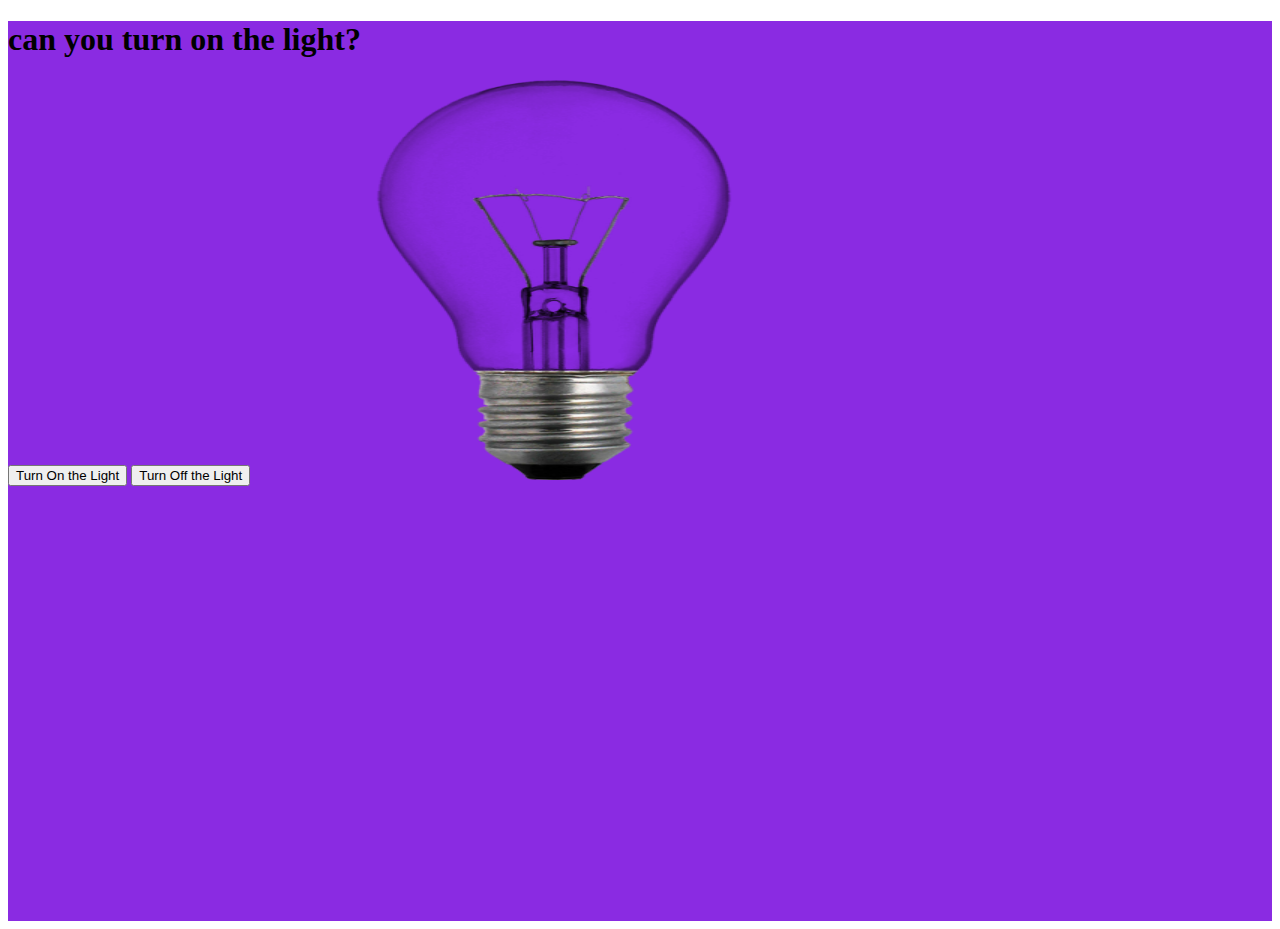
<file: projectlightonoff/index.html>
<!DOCTYPE html>
<html>
    <head>
        <meta charset="utf-8">
        <meta http-equiv="X-UA-Compatible" content="IE=edge">
        <title> Project light on off</title>
        <meta name="description" content="">
        <meta name="viewport" content="width=device-width, initial-scale=1">
        <link rel="stylesheet" href="style.css">
    </head>
    <body>
        <div class ="container">
            <h1>can you turn on the light?</h1>
            <button onclick="document.getElementById('images').src='images/lighton.jpg'">Turn On the Light</button>
            <button onclick="document.getElementById('images').src='images/ligthoff.png'">Turn Off the Light</button>
            <img src="images/ligthoff.png" alt="lightoffPic" id="images" class ="imageStyle">
        </div>
        <script src="" async defer></script>
    </body>
</html>
</file>
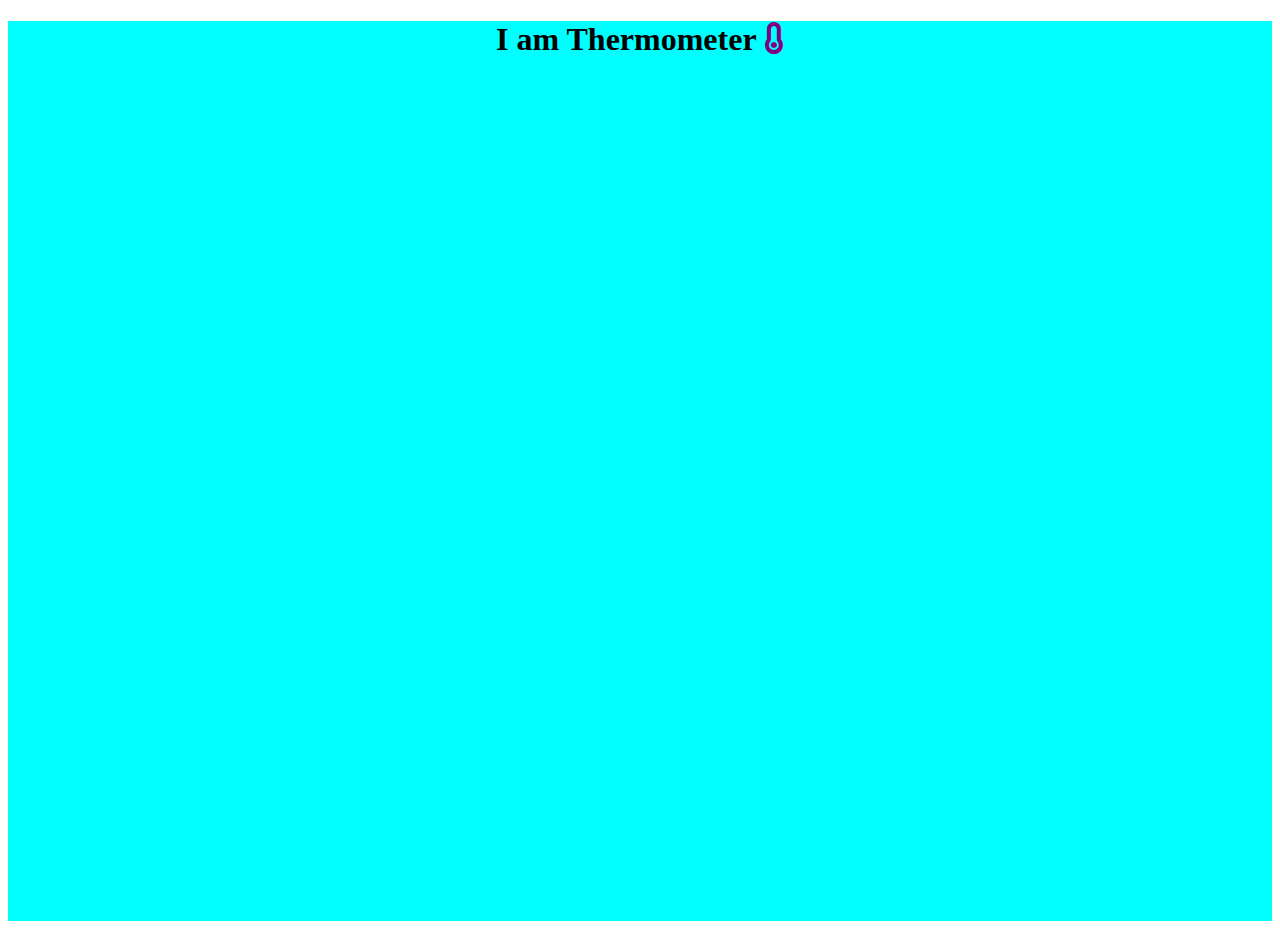
<file: ProjectThermometer/index.html>
<!DOCTYPE html>
<html>
  <head>
    <meta charset="utf-8" />
    <meta http-equiv="X-UA-Compatible" content="IE=edge" />
    <title></title>
    <meta name="description" content="" />
    <meta name="viewport" content="width=device-width, initial-scale=1" />
    <link rel="stylesheet" href="style.css" />
    <link
      rel="stylesheet"
      href="https://cdnjs.cloudflare.com/ajax/libs/font-awesome/6.2.1/css/all.min.css"
    />
  </head>
  <body>
    <div class="outerDiv">
      <div class="innerDiv">
        <h1>I am Thermometer <span id="temp" class="fa"></span></h1>
      </div>
    </div>
    <script src="script.js"></script>
  </body>
</html>
</file>
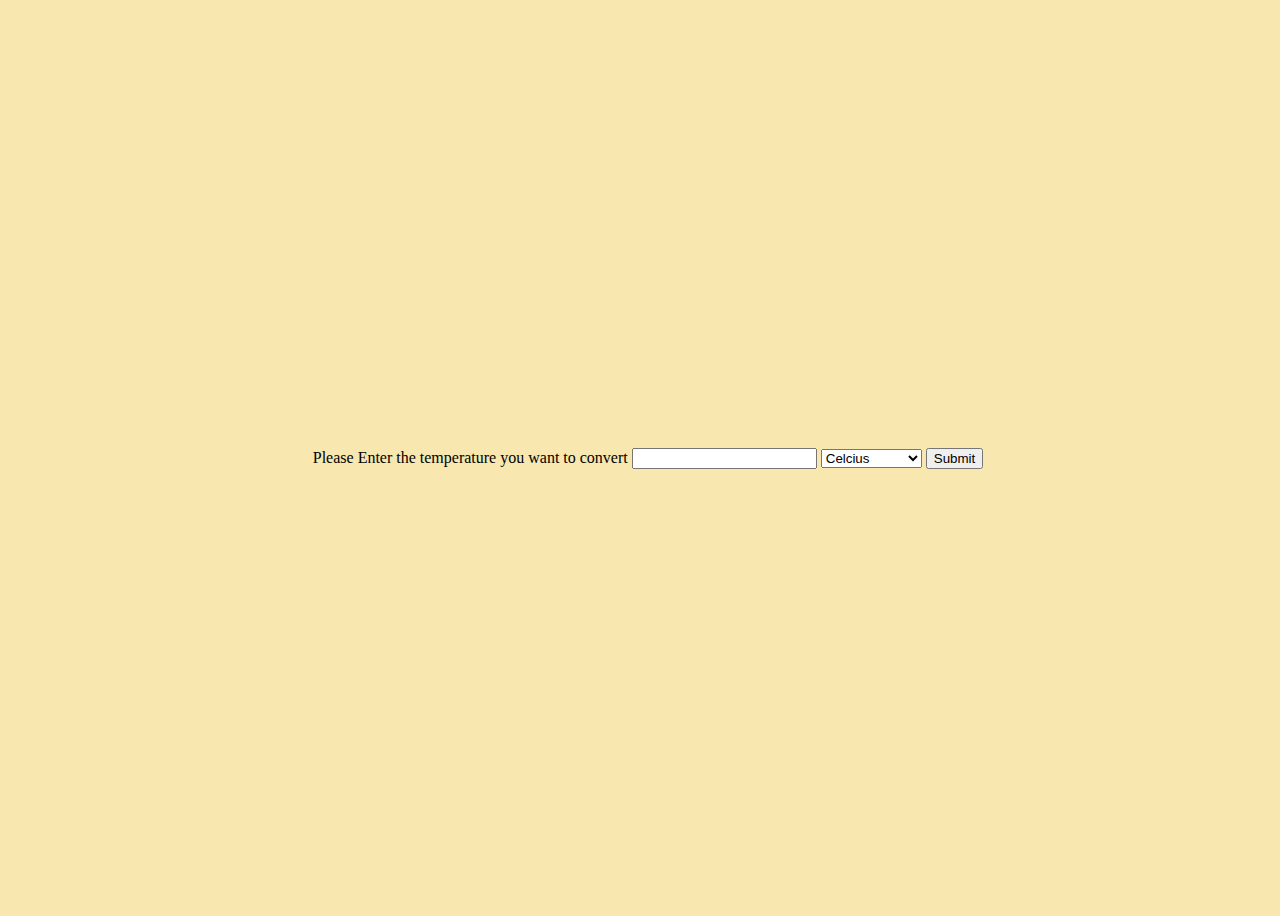
<file: temeratureConverter/index.html>
<!DOCTYPE html>
<html>
  <head>
    <meta charset="utf-8" />
    <meta http-equiv="X-UA-Compatible" content="IE=edge" />
    <title>Temperature converter</title>
    <meta name="description" content="" />
    <meta name="viewport" content="width=device-width, initial-scale=1" />
    <link rel="stylesheet" href="style.css" />
  </head>
  <body>
    <form action="tempCalc" onsubmit="calculateTemp(); return false ">
      <label for="temp">
        Please Enter the temperature you want to convert</label
      >
      <input type="number" name="temp" id="temp" />
      <select name="temp_diff" id="temp_diff">
        <option value="cel">Celcius</option>
        <option value="fah">Fahrenheight</option>
      </select>
      <input type="submit" name="temp" /><br />
      <span id="resultContainer"></span>
    </form>
    <script src="script.js"></script>
  </body>
</html>
</file>
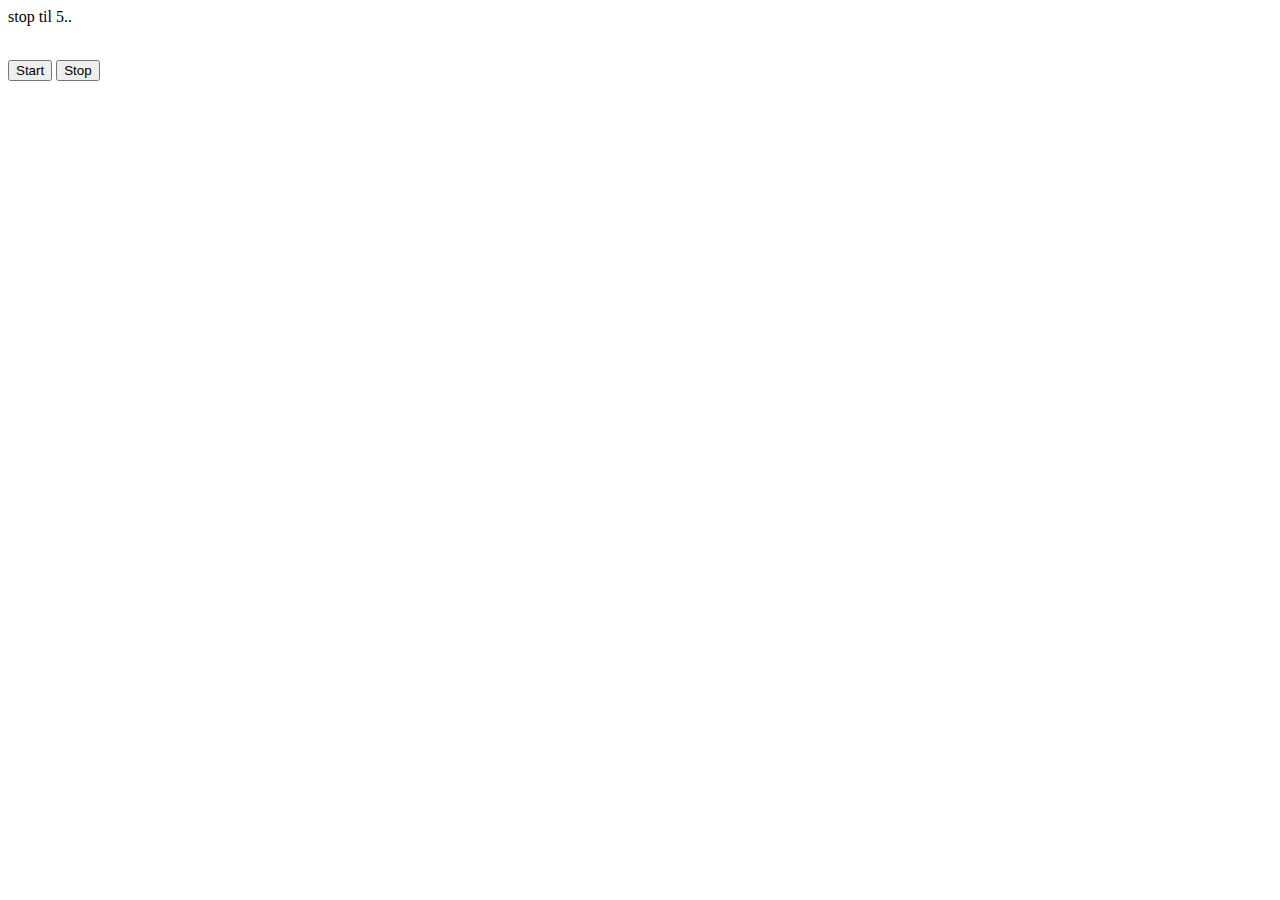
<file: setInterval.html>
<html>
  <head> </head>
  <body>
    <div class="main-div">
      <div>
        <p>stop til 5..</p>
        <br />
        <button id="btn">Start</button>
        <button id="btnStop">Stop</button>
      </div>
    </div>
    <script>
      const showNum = document.querySelector("p");
      const btn = document.querySelector("#btn");
      const btnStop1 = document.querySelector("#btnStop");
      let num = 0;
      let refInterval;
      const showMyNum = () => {
        showNum.innerHTML = "Loading...";
        refInterval = setInterval(() => {
          showNum.innerHTML = `${num}`;
          num++;
        }, 1000);
      };

      btn.addEventListener("click", showMyNum);
      btnStop1.addEventListener("click", () => {
        clearInterval(refInterval);
      });
    </script>
  </body>
</html>
</file>
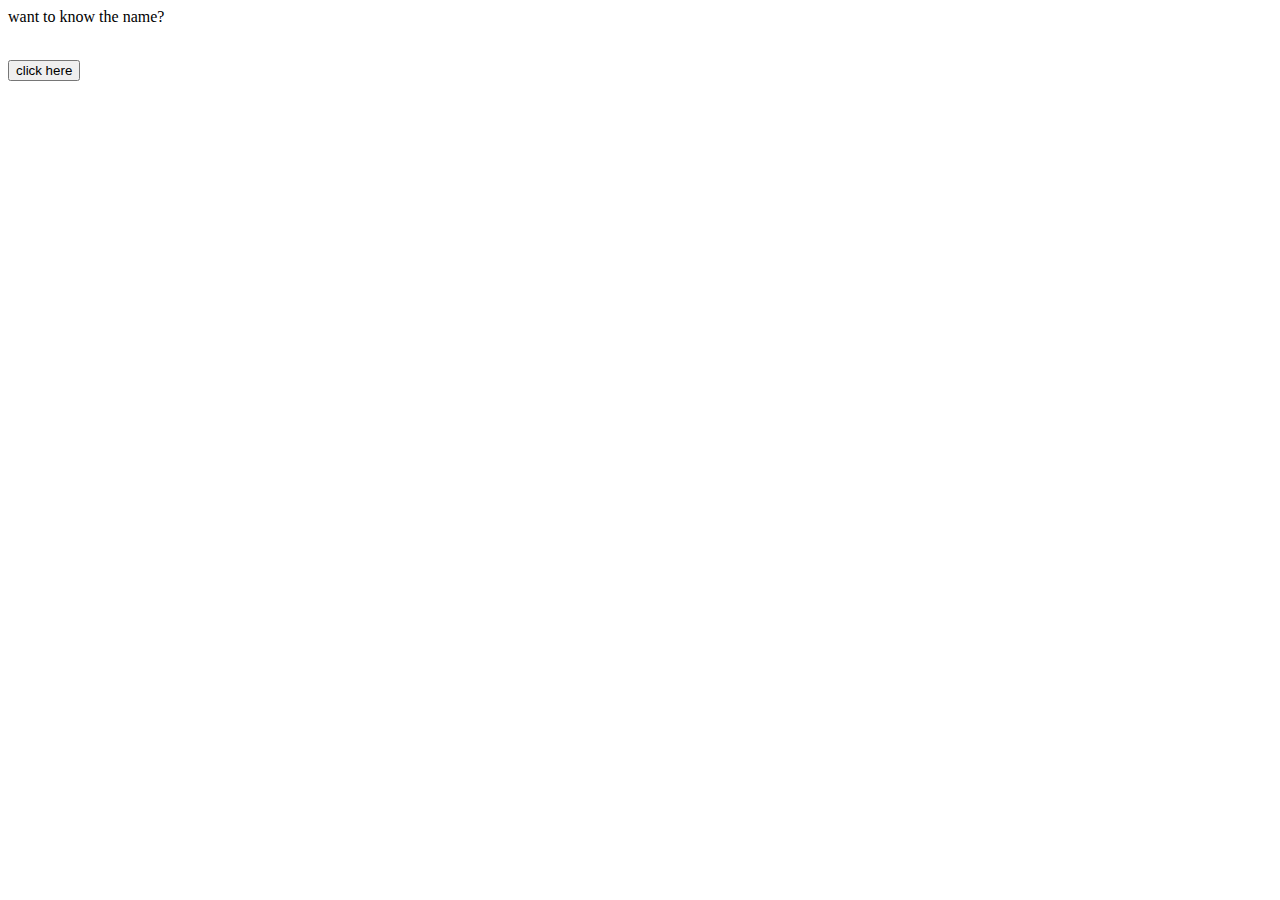
<file: timeout.html>
<html>
  <head> </head>
  <body>
    <div class="main-div">
      <div>
        <p>want to know the name?</p>
        <p id="showName"></p>
        <br />
        <button id="btn">click here</button>
      </div>
    </div>
    <script>
      const showName = document.querySelector("#showName");
      const btn = document.querySelector("#btn");

      const showMyName = () => {
        showName.innerHTML = "Loading...";
        setTimeout(() => {
          showName.innerHTML = "ritik Jamre";
        }, 1000);
      };

      btn.addEventListener("click", showMyName);
    </script>
  </body>
</html>
</file>
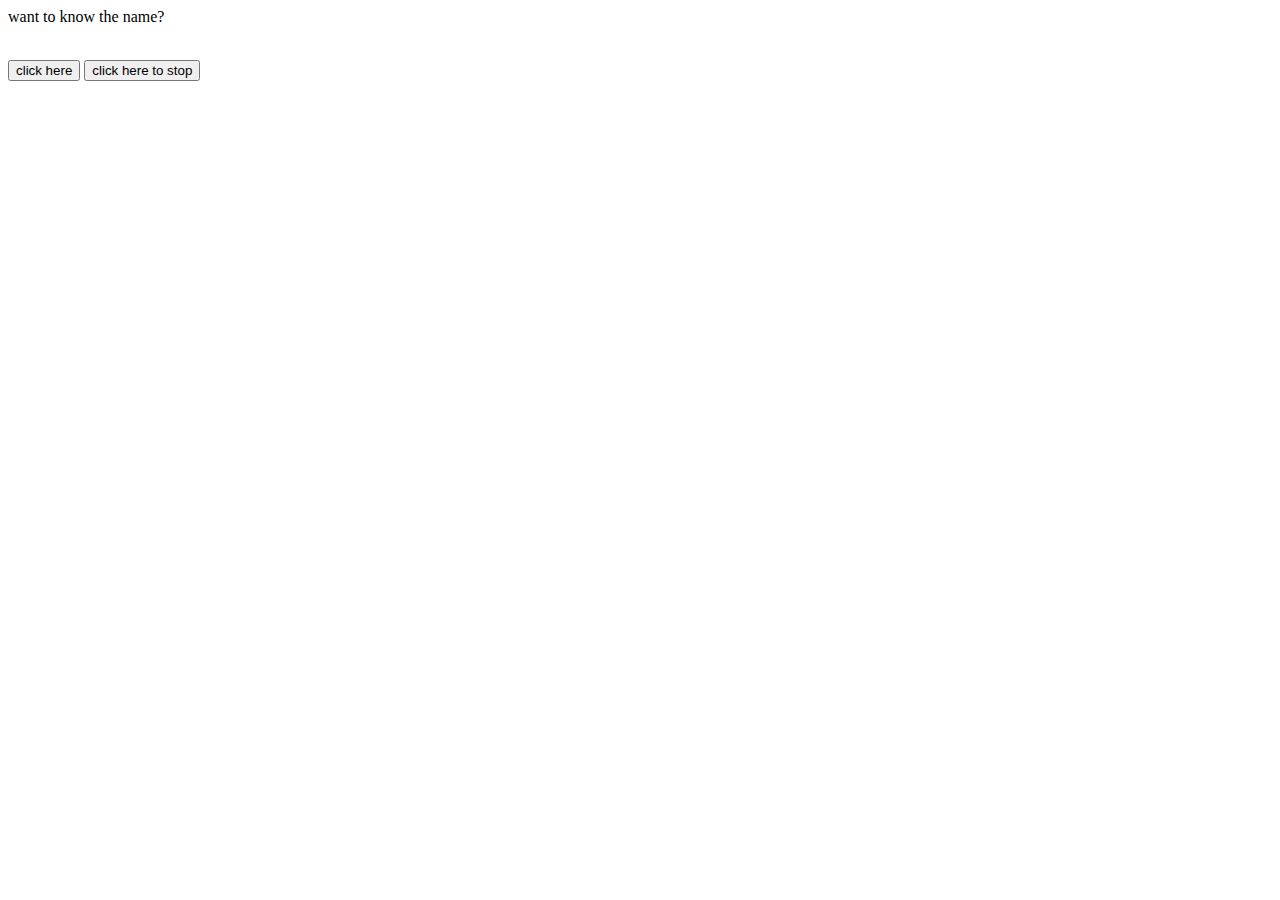
<file: timeout_cleartimeout.html>
<html>
  <head> </head>
  <body>
    <div class="main-div">
      <div>
        <p>want to know the name?</p>
        <p id="showName"></p>
        <br />
        <button onclick="myVar=setTimeout(myfunction,2000)">click here</button>
        <button onclick="clearTimeout(myVar)">click here to stop</button>
      </div>
    </div>
    <script>
      function myfunction() {
        alert("hello");
      }
    </script>
  </body>
</html>
</file>
<file: projectlightonoff/style.css>
.container{
    background-color:blueviolet;
    height:100vh;
}
.imageStyle{
    height:400px;
    width:600px;
}
</file>
<file: ProjectThermometer/style.css>
.outerDiv{
    height:100vh;
    background-color:aqua;
}

.innerDiv{
    text-align: center;
}
</file>
<file: temeratureConverter/style.css>
body{
    width: 100vw;
    height:100vh;
    background-color:#f8e7af ;
    display:grid;
    place-items: center;
}
</file>
